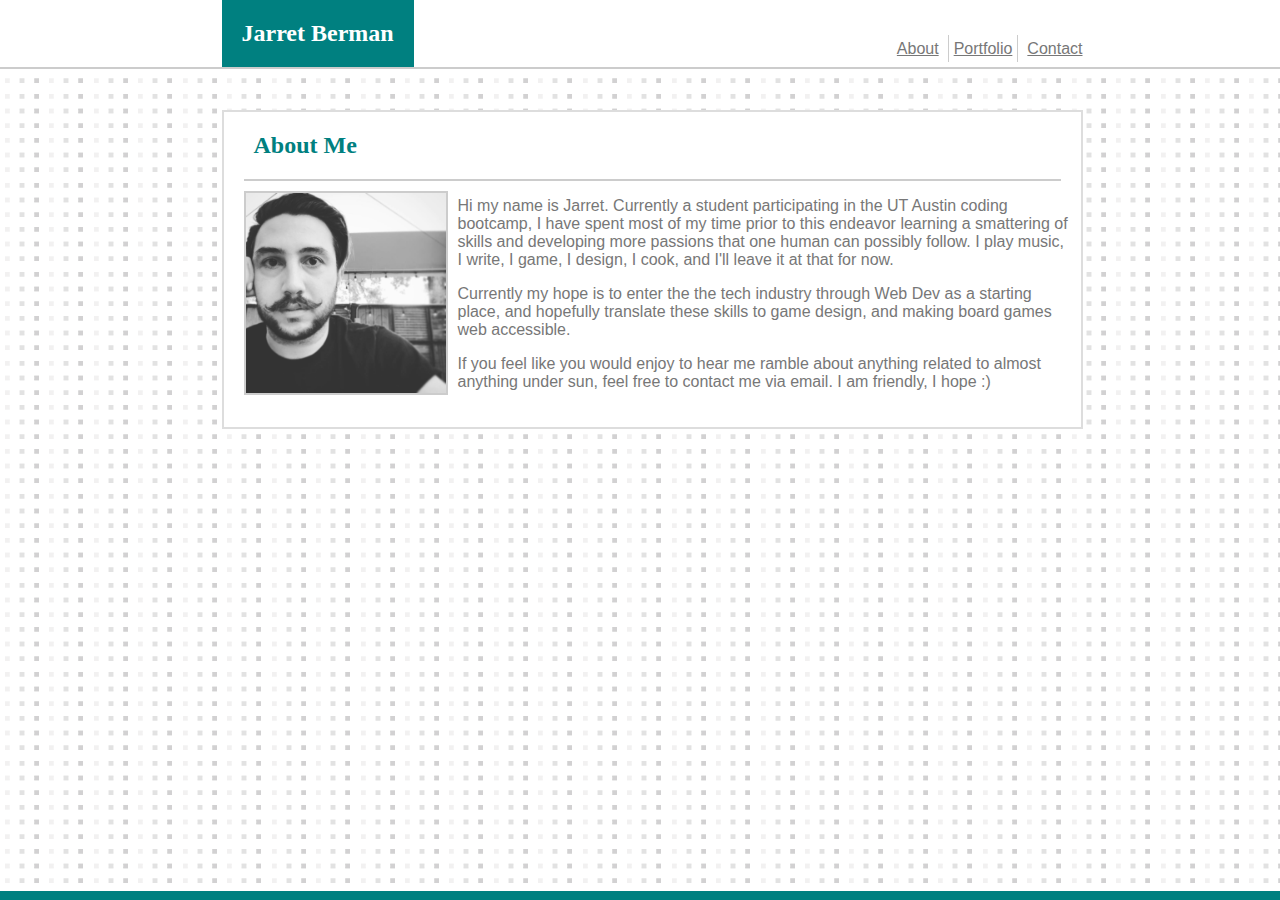
<file: index.html>
<!DOCTYPE html>
<html lang="en">
<head>
    <meta charset="UTF-8">
    <meta name="viewport" content="width=device-width, initial-scale=1.0">
    <meta http-equiv="X-UA-Compatible" content="ie=edge">
    <title>Document</title>
    <link rel="stylesheet" type="text/css" href="assets/css/style.css">
</head>

<body>
    <header>
            <div class="wrapper">
                    <div class= "JSB">Jarret Berman</div>
                    <nav class="links">
                        <ul>
                            <a  href="index.html">About</a>
                            <a  class="borders" href="portfolio.html">Portfolio</a>
                            <a  href="contact.html">Contact</a>
                        </ul>
                    </nav>
            </div>    
    </header>
    
    
        <div class="wrapper clearfix">
            <section style="display: inline-block">
                <h2>
                    About Me
                </h2>
                <img class ="meyuh" src="assets/images/meyuh.jpg" height=200px width=200px>
                <p> Hi my name is Jarret. Currently a student participating in the UT Austin coding bootcamp, I have spent most of my time prior to this endeavor learning a smattering of skills and developing more passions that one human can possibly follow. I play music, I write, I game, I design, I cook, and I'll leave it at that for now.</p>
                
                <p>Currently my hope is to enter the the tech industry through Web Dev as a starting place, and hopefully translate these skills to game design, and making board games web accessible.</p>

                <p> If you feel like you would enjoy to hear me ramble about anything related to almost anything under sun, feel free to contact me via email. I am friendly, I hope :)</p>
            </section>
        </div>
    
    <footer>
      <div class ="foot"></div>
    </footer>
    
</body>


</html>
</file>
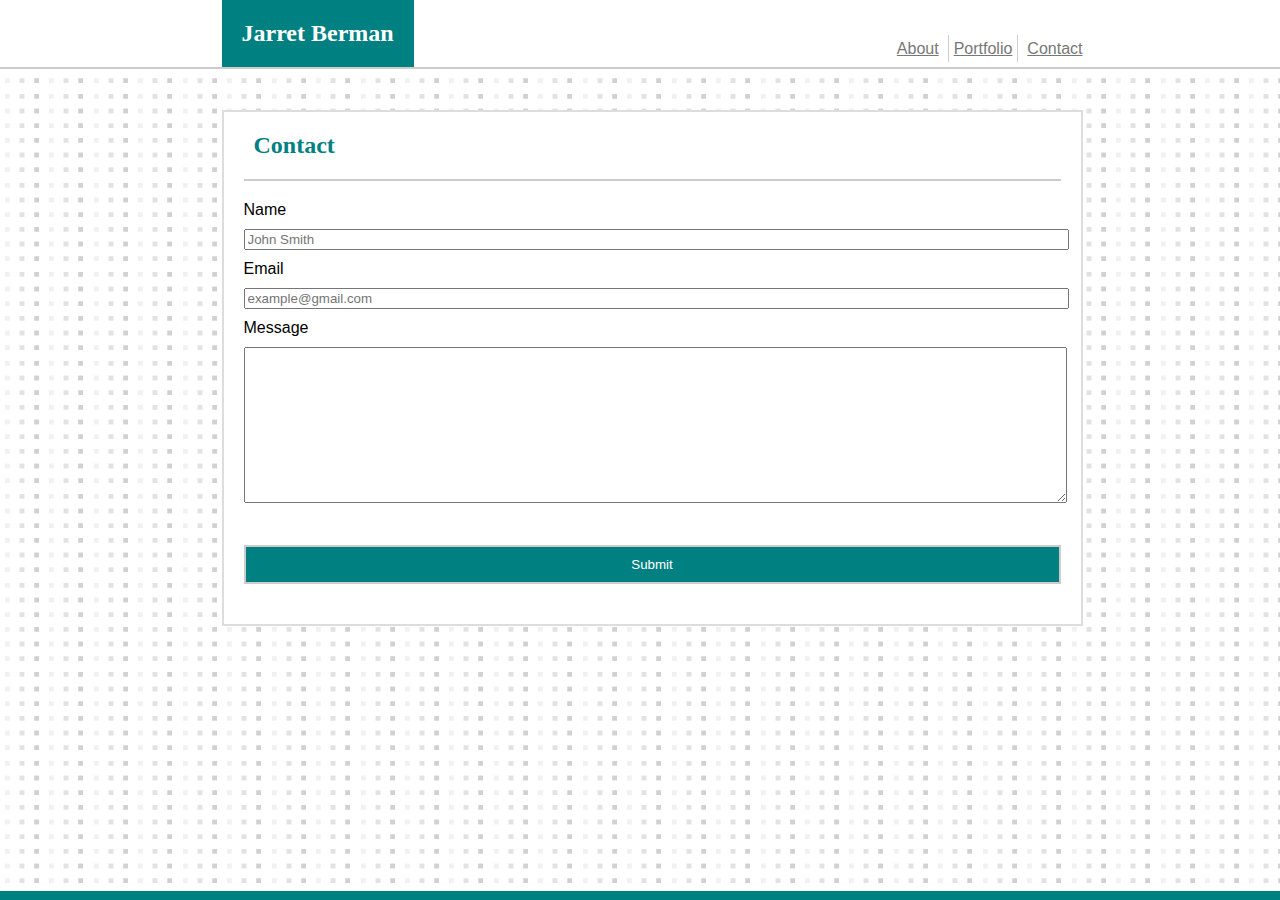
<file: contact.html>
<!DOCTYPE html>
<html lang="en">
<head>
    <meta charset="UTF-8">
    <meta name="viewport" content="width=device-width, initial-scale=1.0">
    <meta http-equiv="X-UA-Compatible" content="ie=edge">
    <title>Document</title>
    <link rel="stylesheet" type="text/css" href="assets/css/style.css">
</head>
<body>
    <header>
            <div class="wrapper">
                    <div class= "JSB">Jarret Berman</div>
                    <nav class="links">
                        <ul>
                            <a  href="index.html">About</a>
                            <a  class="borders" href="portfolio.html">Portfolio</a>
                            <a  href="contact.html">Contact</a>
                        </ul>
                    </nav>
            </div>    
    </header>
    <div class="wrapper clearfix">
            <section>
            <h2>
                Contact
            </h2>
            <form>
                Name<br><input  type="text" name="Name" placeholder="John Smith"><br>
                Email<br><input  type="text" name="email" placeholder="example@gmail.com"><br>
                Message<br><textarea class="fillin" name="message" ></textarea><br>
                <br><input class ="submit" type="submit" value="Submit">
            </form>
            </section>
    </div>
    <footer>
            <div class ="foot"></div>
    </footer>
</body>
</html>
</file>
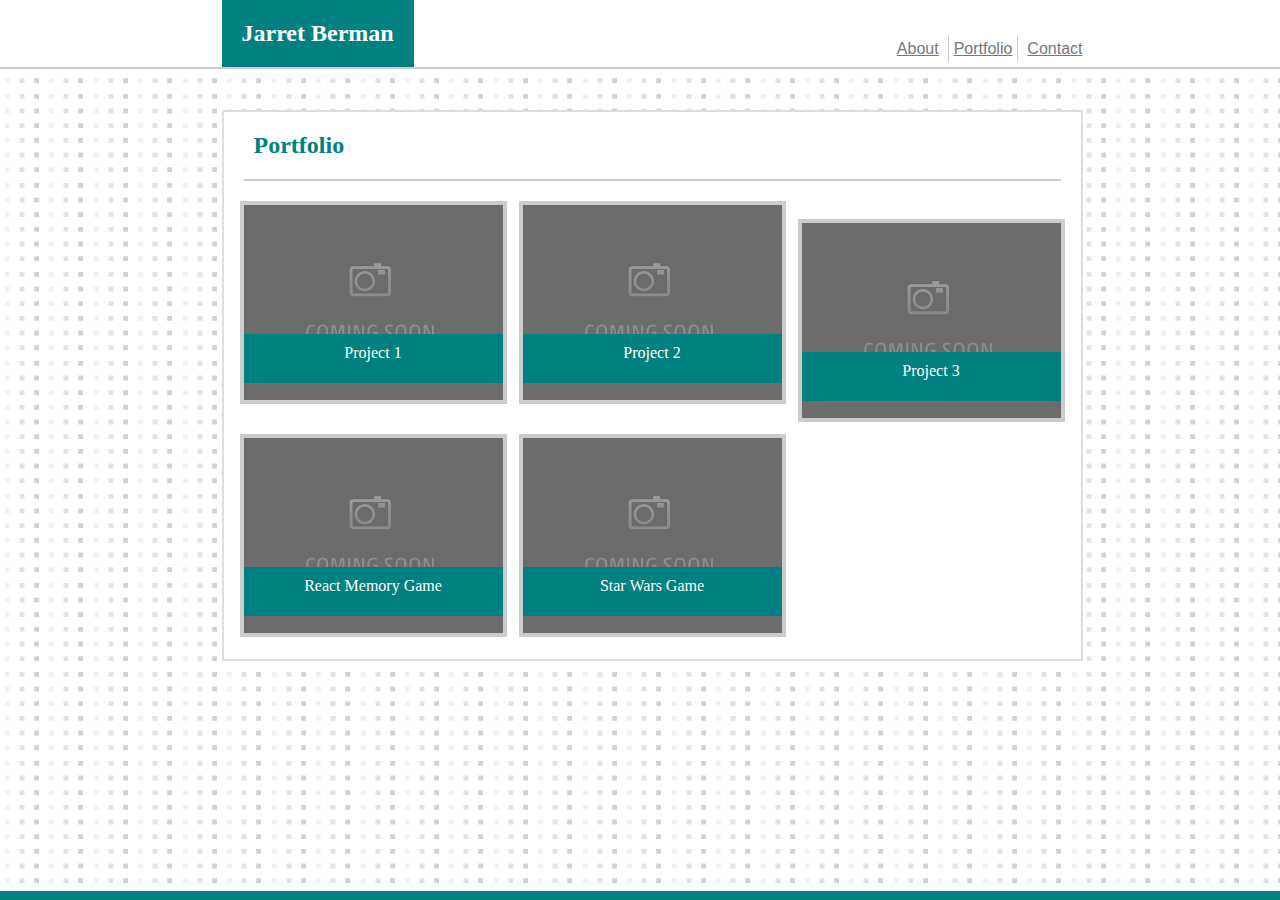
<file: portfolio.html>
<!DOCTYPE html>
<html lang="en">
<head>
    <meta charset="UTF-8">
    <meta name="viewport" content="width=device-width, initial-scale=1.0">
    <meta http-equiv="X-UA-Compatible" content="ie=edge">
    <title>Document</title>
    <link rel="stylesheet" type="text/css" href="assets/css/style.css">
</head>
<body>
    <header>
            <div class="wrapper">
                    <div class= "JSB">Jarret Berman</div>
                    <nav class="links">
                        <ul>
                            <a  href="index.html">About</a>
                            <a  class="borders" href="portfolio.html">Portfolio</a>
                            <a  href="contact.html">Contact</a>
                        </ul>
                    </nav>
            </div>    
    </header>
    <div class="wrapper clearfix">
            <section style="display: inline-block">
            <h2>
                Portfolio
            </h2>
            <a href ="https://jberman11.github.io/groupproject1"><div class="imglink img1" >
                <img class="portfolio" src= "assets/images/comingsoon.png">
                <div class="label">Project 1</div>
            </div></a>
            <a href ="https://carvedinstone.herokuapp.com/"><div class="imglink img2" >
                <img class="portfolio" src= "assets/images/comingsoon.png">
                <div class="label">Project 2</div>
            </div></a>
            <a href ="https://foodbook223.herokuapp.com/"><div class="imglink img3" >
                <img class="portfolio" src= "assets/images/comingsoon.png">
                <div class="label">Project 3</div>
            </div></a>
            <a href ="https://jberman11.github.io/clickygame"><div class="imglink img4" >
                <img class="portfolio" src= "assets/images/comingsoon.png">
                <div class="label">React Memory Game</div>
            </div></a>
            <a href ="https://jberman11.github.io/Star_Wars_Game"><div class="imglink img5" >
                <img src= "assets/images/comingsoon.png">
                <div class="label">Star Wars Game</div>
            </div></a>
            </section>
    </div>
    <footer>
            <div class ="foot"></div>
    </footer>
</body>
</html>
</file>
<file: assets/css/style.css>
body {
    background-image:url("../images/tiny-squares/tiny-squares.png");
    padding:0;
    margin:0 auto;
}

div {
   
}

h1 {
    padding:20px;
    font-size: 16px;
    
}

a {
    padding: 5px;
    font-family: Arial, Helvetica, sans-serif;
    color:#777777;
}

P {
    font-family: Arial, Helvetica, sans-serif;
    color: #777777;
}


nav {
    float:right;
    position:relative;
    bottom:0;
    right:-29px;
}

h2 {
    margin: 10px;
    padding: 0px 10px 20px 10px;
    font-family:Georgia, 'Times New Roman', Times, serif;
    font-weight:bold;
    color:teal;
    border-bottom: 2px solid #cccccc;
}

section {
    padding:10px 10px 20px 10px;
    background-color: #ffffff;
    border: 2px solid #dddddd;
    position: relative;
    top: 110px;
    width: 100%;
}

header {
    background-color:#ffffff;
    display: inline-block;
    width: 100%;
    border-bottom:2px solid #cccccc;
    z-index: 700;
    position:fixed;
}

footer {
    background-color:teal;
    padding:0;
    margin:0;
    width: 100%;
    position: absolute;
    bottom: 0
}

ul{
    margin: 0;
    position: relative;
    bottom: -40px;
}

form {
    font-size: 16px;
    font-family: Arial, Helvetica, sans-serif;
    padding: 10px;
}
input {
    margin: 10px 0px;
    width: 100%;
}

/*Classes*/

.wrapper {
    width: 837px;
    margin:auto;
    
}

.JSB {
    float:left;
    font-size: 24px;
    font-family: Georgia, 'Times New Roman', Times, serif;
    padding:20px;
    font-weight: bold;
    color:white;
    background-color:teal;
}

.meyuh {
    float:left;
    margin:10px;
    margin-bottom: 5px;
    margin-top:0px;
    border: 2px solid #cccccc;
}

.clearfix::after {
    content: "";
    clear: both;
    display: table;
}
.foot {
    position: fixed;
    bottom:0;
    width: 100%;
    height: 1%;
    background-color: teal;
}

.borders {
    border-right: 1px solid #cccccc;
    border-left: 1px solid #cccccc;

}

.submit {
    background-color: teal;
    font-family: Arial, Helvetica, sans-serif;
    border: 1px solid white;
    padding: 10px 20px;
    color: white;
    border: 2px solid #cccccc;
}

.fillin {
    Height: 150px;
    width: 100%;
    margin: 10px 0px;
    font-family: Arial, Helvetica, sans-serif;
    
    
}

.imglink {
    float: left;
    display: inline-block;
    margin: 10px 6px 2px 6px;
    height: 195px;
    width: 259px;
    z-index: 600;
    border:4px solid #cccccc;
    
}
.portfolio {
    max-width: 195px;
    max-width: 259px;
}


.label {
    background-color:teal;
    width: 100%;
    height: 15%;
    padding: 10px 0px;
    color: white;
    font-family:Georgia, 'Times New Roman', Times, serif;
    text-align:center;
    position: relative;
    top: -70px;
}


/* psuedo classes */


.imglink:hover {
    margin: 10px 6px 2px 6px;
    border:4px solid #E89F0C;
}

a:hover{
    color:teal;
}
a:focus{
    color: #E89F0C;
}
.submit:focus {
    outline:none;
}
.submit:active{
    border: 2px solid #E89F0C
}

/*media Css */

@media only screen and (max-width:980px) {
    .wrapper {
        width: 80%
    }
}

@media only screen and (max-width: 768px) and (min-width: 641px) {
    .wrapper{
        width:80%;
    }
}

@media only screen and (max-width: 640px) {

    header {
        position: static
    }
    .wrapper{
        width:100%;
    }
    .links {
        float:left;
        height: 30px;
        width:100%; 
        position: relative;
        left:0;      
    }
    ul {
        position: relative;
        top: 6px;
        padding-left:0;
        text-align: center;
    }
    form {
        width:90%;
    }
    h2 {
        width:90%
    }
    p {
        width: 95%;
    }
    .JSB{
        width:100%;
        text-align: center;
        padding-left: 0;
    }


}
</file>
